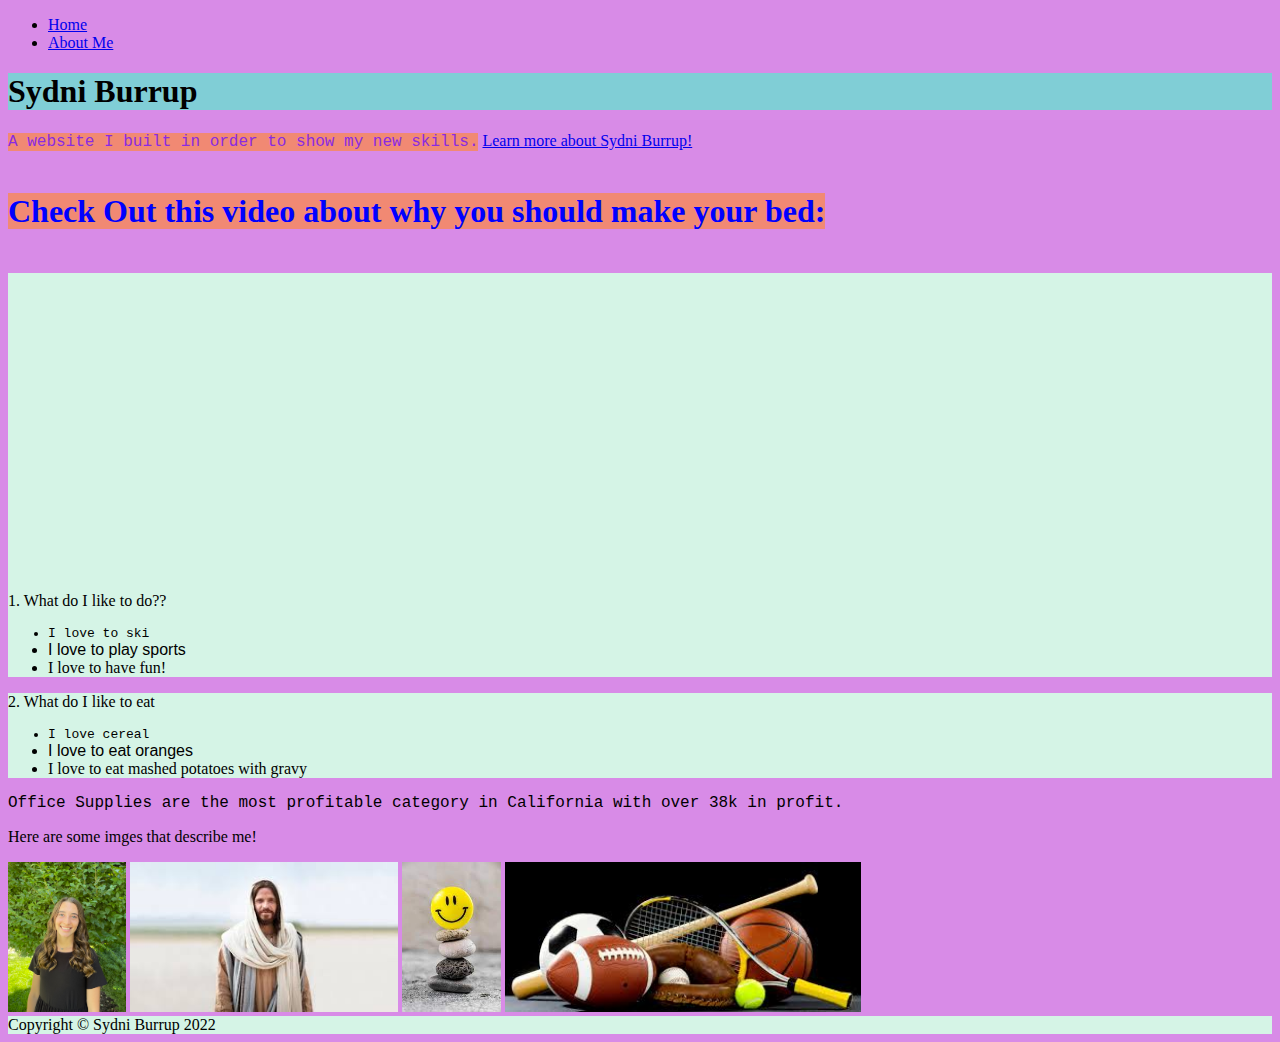
<file: scratch.html>
<!DOCTYPE html>
<html lang="en">
    <head>
         <link href="assets/css/mystyles.css" rel="stylesheet">
         <title>Sydni Burrup</title>
    </head>
    
   
   
    <body>

       
                    <ul class="navbar-nav ms-auto py-3 py-lg-0">
                        <li class="nav-item"><a class="nav-link px-lg-3 py-3 py-lg-4" href="index.html">Home</a></li>
                        <li class="nav-item"><a class="nav-link px-lg-3 py-3 py-lg-4" href="about.html">About Me</a></li>
                    </ul>
        
                            <h1>Sydni Burrup</h1>
                            <span class="subheading  myTitle">A website I built in order to show my new skills.</span>
    
 
                        <a href="#page">Learn more about Sydni Burrup!</a>
                       
                
                            <h4 class ="center POP"><span>Check Out this video about why you should make your bed:</span></h4>

                                <div class="video-container">
                                    <iframe width="560" height="315" src="https://www.youtube.com/embed/sBAqF00gBGk"
                                        title="YouTube video player" frameborder="0"
                                        allow="accelerometer; autoplay; clipboard-write; encrypted-media; gyroscope; picture-in-picture"
                                        allowfullscreen></iframe>
                                </div>                
                        
                                <div class="container">
                                    <div class="row">
                                      <div class="col-lg-8 col-md-10 mx-auto">
                                        <li id="exp" class="bold">
                                            1. What do I like to do??
                                            <ul>
                                              <li class="norm X">I love to ski</li>
                                              <li class="norm Y">I love to play sports</li>
                                              <li class="norm Z">I love to have fun!</li>       
                                            </ul>
                                        </li>
                                      </div>
                                    </div>
                                </div>
                                <div class="container">
                                    <div class="row">
                                      <div class="col-lg-8 col-md-10 mx-auto">
                                        <li id="exp" class="bold">
                                            2. What do I like to eat
                                            <ul>
                                              <li class="norm X">I love cereal</li>
                                              <li class="norm Y">I love to eat oranges</li>
                                              <li class="norm Z">I love to eat mashed potatoes with gravy</li>       
                                            </ul>
                                        </li>
                                      </div>
                                    </div>
                                </div>
                                <p class="justify paddingleft tabfont A">
                                    Office Supplies are the most profitable category in California with over 38k in profit.
                                </p>
                                <div class="size paddingleft justify">
                                    <div class='tableauPlaceholder' id='viz1638998755521' style='position: relative'><noscript><a href='#'><img alt='Sheet 3 ' src='https:&#47;&#47;public.tableau.com&#47;static&#47;images&#47;IS&#47;IS201WebDev3&#47;Sheet3&#47;1_rss.png' style='border: none' /></a></noscript><object class='tableauViz'  style='display:none;'><param name='host_url' value='https%3A%2F%2Fpublic.tableau.com%2F' /> <param name='embed_code_version' value='3' /> <param name='site_root' value='' /><param name='name' value='IS201WebDev3&#47;Sheet3' /><param name='tabs' value='no' /><param name='toolbar' value='yes' /><param name='static_image' value='https:&#47;&#47;public.tableau.com&#47;static&#47;images&#47;IS&#47;IS201WebDev3&#47;Sheet3&#47;1.png' /> <param name='animate_transition' value='yes' /><param name='display_static_image' value='yes' /><param name='display_spinner' value='yes' /><param name='display_overlay' value='yes' /><param name='display_count' value='yes' /><param name='language' value='en-US' /><param name='filter' value='publish=yes' /></object></div>                <script type='text/javascript'>                    var divElement = document.getElementById('viz1638998755521');                    var vizElement = divElement.getElementsByTagName('object')[0];                    vizElement.style.width='100%';vizElement.style.height=(divElement.offsetWidth*0.75)+'px';                    var scriptElement = document.createElement('script');                    scriptElement.src = 'https://public.tableau.com/javascripts/api/viz_v1.js';                    vizElement.parentNode.insertBefore(scriptElement, vizElement);                </script>
                                </div>
                    
                


                    <p id="page" >Here are some imges that describe me!</p>
                 
                <img src="assets/img/IMG_8129.jpeg" height="150" alt="ME!">
                <img src="assets/img/picofjesus.jpeg" height="150" alt="MYSAVIOR">
                <img src="assets/img/Smile.jpeg" height="150" alt="Happy">
                <img src="assets/img/sports.jpeg" height="150" alt="Athletic">
   
        <footer class="border-top">
                        <div class="small text-center text-muted fst-italic">Copyright &copy; Sydni Burrup 2022</div>
        </footer>
    </body>
</html>
</file>
<file: assets/css/mystyles.css>
/*mystyle.css*/
 
 .h1 {
    color: navy;
    margin-left: 20px;
  
  }
background
  
  .subheading{
    font-family: "Lucida Console", "Courier New", monospace;
  }

  body {
    background-color: lightblue;
  }
.myTitle {
  font-family: 'Chivo Mono', monospace;
}
.myTitle {
  color:blueviolet;
}
body {
  background-color: #fefbd8;
}

h1 {
  background-color: #80ced6;
}

div {
  background-color: #d5f4e6;
}

span {
  background-color: #f18973;

}
.id{
  font-family: papyrus;
}
body {
  background-color: rgb(216, 139, 231);
}
.X{
  font-family:monospace
}
.Y{
  font-family: Arial, Helvetica, sans-serif
}
.Z{
  font-family: cursive
}
.POP{
  color: blue;
}
.A{
  font-family:courier;
}
.POP{
  font-size: 200%;
}
div.static {
  position: static;
  border: 3px solid #2198ad;
}
div.relative {
  position: relative;
  left: 30px;
  border: 3px solid #087077;
}
div.fixed {
  position: fixed;
  bottom: 0;
  right: 0;
  width: 300px;
  border: 3px solid #2650c4;
}
</file>
